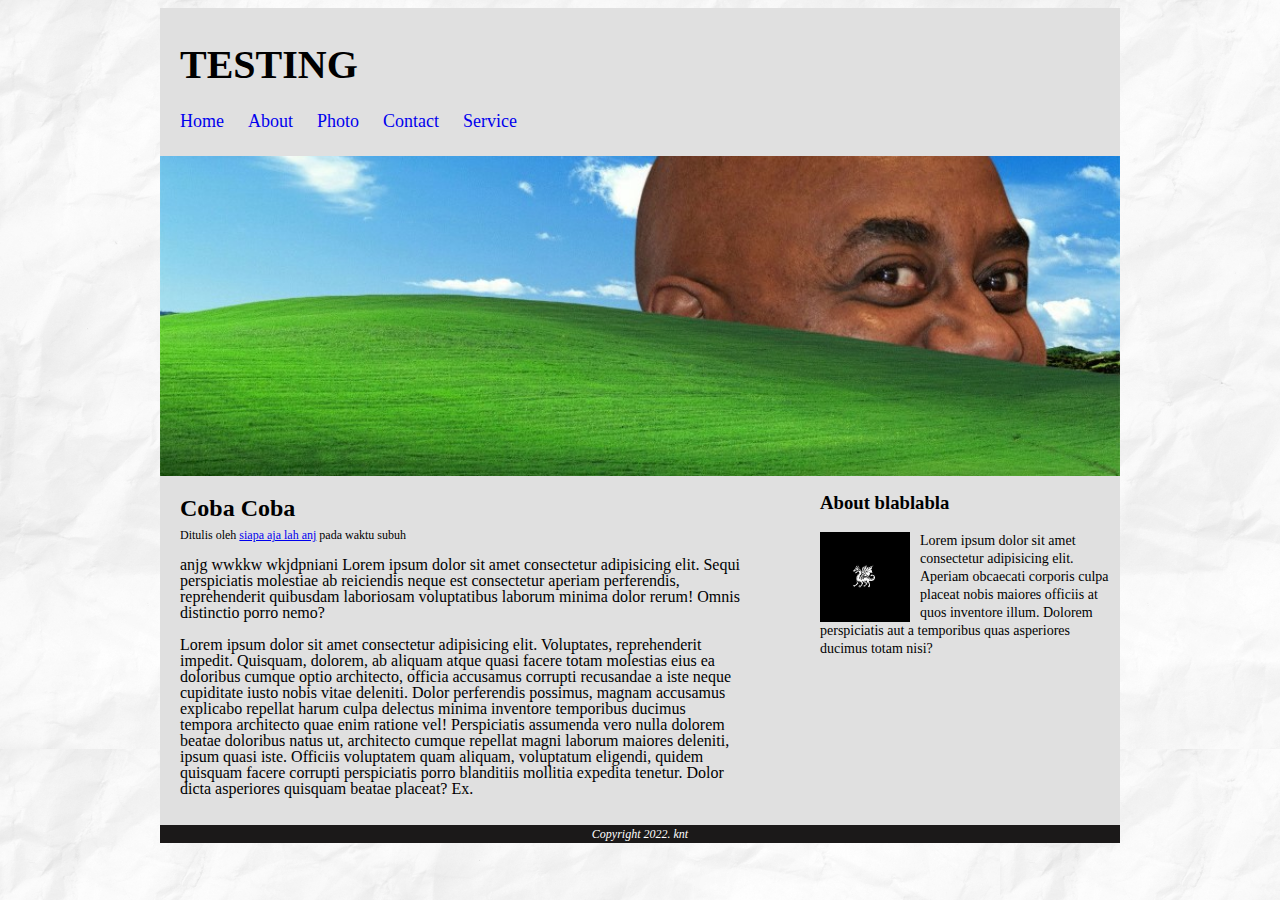
<file: cobacoba.html>
<!DOCTYPE html>
<html lang="en">
<head>
    <meta charset="UTF-8">
    <meta http-equiv="X-UA-Compatible" content="IE=edge">
    <meta name="viewport" content="width=device-width, initial-scale=1.0">
    <title>Coba</title>
    <link rel="stylesheet" href="cobacobastyle.css">
</head>
<body>
    <div class="container">
        <div class="header">
            <h1>TESTING</h1>
            <ul>
                <li><a href="#">Home</a></li>
                <li><a href="#">About</a></li>
                <li><a href="#">Photo</a></li>
                <li><a href="#">Contact</a></li>
                <li><a href="#">Service</a></li>
            </ul>
        </div>
        <div class="image"></div>
        <div class="content cf">
            <div class="main">
                <h2>Coba Coba</h2>
                <p class="penulis">Ditulis oleh <a href="#">siapa aja lah anj</a> pada waktu subuh</p>
                
                <p>anjg wwkkw wkjdpniani Lorem ipsum dolor sit amet consectetur adipisicing elit. 
                    Sequi perspiciatis molestiae ab reiciendis neque est consectetur aperiam perferendis, 
                    reprehenderit quibusdam laboriosam voluptatibus laborum minima dolor rerum! Omnis distinctio porro nemo?</p>

                <p>Lorem ipsum dolor sit amet consectetur adipisicing elit. Voluptates, reprehenderit impedit. 
                    Quisquam, dolorem, ab aliquam atque quasi facere totam molestias eius ea doloribus cumque optio architecto, 
                    officia accusamus corrupti recusandae a iste neque cupiditate iusto nobis vitae deleniti. 
                    Dolor perferendis possimus, magnam accusamus explicabo repellat harum culpa delectus minima inventore temporibus ducimus tempora architecto quae enim ratione vel! 
                    Perspiciatis assumenda vero nulla dolorem beatae doloribus natus ut, architecto cumque repellat magni laborum maiores deleniti, ipsum quasi iste. 
                    Officiis voluptatem quam aliquam, voluptatum eligendi, quidem quisquam facere corrupti perspiciatis porro blanditiis mollitia expedita tenetur. 
                    Dolor dicta asperiores quisquam beatae placeat? Ex.</p>
            </div>

            <div class="sidebar">
                <h3>About blablabla</h3>
                <img src="naga.jpg" alt="Naga" title="Ghaida Danay Lamis">
                <p>Lorem ipsum dolor sit amet consectetur adipisicing elit. 
                    Aperiam obcaecati corporis culpa placeat nobis maiores officiis at quos inventore illum. 
                    Dolorem perspiciatis aut a temporibus quas asperiores ducimus totam nisi?</p>
            </div>
        </div>
        <div class="footer">
            <p class="copy">Copyright 2022. knt</p>
        </div>



    </div>
</body>
</html>
</file>
<file: cobacobastyle.css>
/* css reset */

body {
	line-height: 1;
}
ol, ul {
	list-style: none;
}
blockquote, q {
	quotes: none;
}
blockquote:before, blockquote:after,
q:before, q:after {
	content: '';
	content: none;
}
table {
	border-collapse: collapse;
	border-spacing: 0;
}


/* Style */

body {
    background-image: url(white-paper-texture.jpg);
    background-color: #fff;
}

.container {
    width: 960px;
    margin: auto;
    background-color: #e0e0e0;
}

.header {
    padding: 10px;
}

.header h1, ul {
    padding-left: 10px;
}

h1 {
    font-size: 40px;
    font-weight: bold;
}

ul li {
    display: inline-block;
    margin-top: 5pxpx;
    margin-right: 20px;
}

.header a {
    text-decoration: none;
    font-size: 18px;
}

.header a:hover {
    color: chocolate;
}

.image {
    height: 320px;
    background-image: url(wallpp.jpg);
    background-size: cover;
    background-position: 0 -240px;
}

/* main */

.main {
    width: 600px;
    padding-left: 20px;
    padding-right: 20px;
    box-sizing: border-box;
    float: left;
}

.main .penulis {
    font-size: 12px;
    margin-top: -10px;
}

.main p {
    font-size: 16px;
}

/* sidebar */

.sidebar {
    width: 300px;
    float: right;
}

.sidebar img {
    width: 90px;
    height: 90px;
    float: left;
    padding-right: 10px;
}

.sidebar p {
    font: 14px/18px times;
}

.footer {
    background-color: #1b1919;
}

.copy {
    padding-top: 3px;
    padding-bottom: 3px;
    font-style: italic;
    font-size: 12px;
    text-align: center;
    color: #ffffff;
}


/* micro clearfix */

.cf:before,
.cf:after {
    content: " "; /* 1 */
    display: table; /* 2 */
}

.cf:after {
    clear: both;
}

.cf {
    *zoom: 1;
}
</file>
